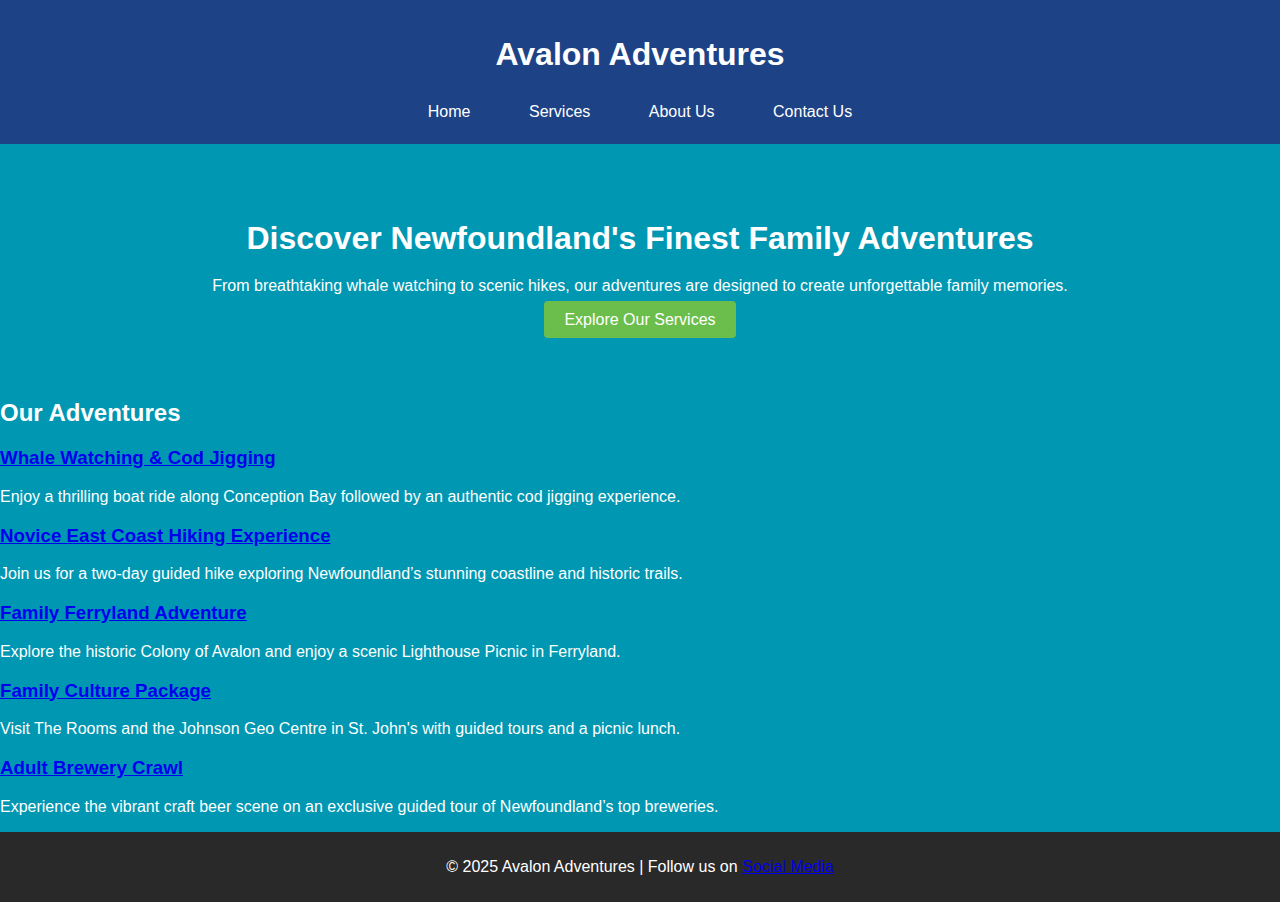
<file: index.html>
<!DOCTYPE html>
<html lang="en">
<head>
  <meta charset="UTF-8" />
  <meta name="viewport" content="width=device-width, initial-scale=1.0" />
  <title>Avalon Adventures - Home</title>
  <link rel="stylesheet" href="styles.css" />
</head>
<body>
  <header>
    <h1>Avalon Adventures</h1>
    <nav>
      <ul class="nav-menu">
        <li><a href="index.html">Home</a></li>
        <li class="dropdown">
          <a href="javascript:void(0)" class="dropbtn">Services</a>
          <ul class="dropdown-content">
            <li><a href="whale-watching-cod-jigging.html">Whale Watching &amp; Cod Jigging</a></li>
            <li><a href="novice-east-hike.html">Novice East Coast Hiking Experience</a></li>
            <li><a href="family-ferryland-adventure.html">Family Ferryland Adventure</a></li>
            <li><a href="family-culture-package.html">Family Culture Package</a></li>
            <li><a href="brewery-crawl.html">Adult Brewery Crawl</a></li>
          </ul>
        </li>
        <li><a href="about.html">About Us</a></li>
        <li><a href="contact.html">Contact Us</a></li>
      </ul>
    </nav>
  </header>
  
  <main>
    <section class="hero">
      <h2>Discover Newfoundland's Finest Family Adventures</h2>
      <p>From breathtaking whale watching to scenic hikes, our adventures are designed to create unforgettable family memories.</p>
      <a href="services.html" class="cta">Explore Our Services</a>
    </section>
    
    <section class="services-preview">
      <h2>Our Adventures</h2>
      <div class="service-list">
        <div class="service-item">
          <h3><a href="services.html#whale-watching">Whale Watching &amp; Cod Jigging</a></h3>
          <p>Enjoy a thrilling boat ride along Conception Bay followed by an authentic cod jigging experience.</p>
        </div>
        <div class="service-item">
          <h3><a href="services.html#east-hike">Novice East Coast Hiking Experience</a></h3>
          <p>Join us for a two-day guided hike exploring Newfoundland’s stunning coastline and historic trails.</p>
        </div>
        <div class="service-item">
          <h3><a href="services.html#ferryland-adventure">Family Ferryland Adventure</a></h3>
          <p>Explore the historic Colony of Avalon and enjoy a scenic Lighthouse Picnic in Ferryland.</p>
        </div>
        <div class="service-item">
          <h3><a href="services.html#culture-package">Family Culture Package</a></h3>
          <p>Visit The Rooms and the Johnson Geo Centre in St. John's with guided tours and a picnic lunch.</p>
        </div>
        <div class="service-item">
          <h3><a href="services.html#brewery-crawl">Adult Brewery Crawl</a></h3>
          <p>Experience the vibrant craft beer scene on an exclusive guided tour of Newfoundland’s top breweries.</p>
        </div>
      </div>
    </section>
  </main>

  
  <footer>
    <p>&copy; 2025 Avalon Adventures | Follow us on <a href="#">Social Media</a></p>
  </footer>
</body>
</html>
</file>
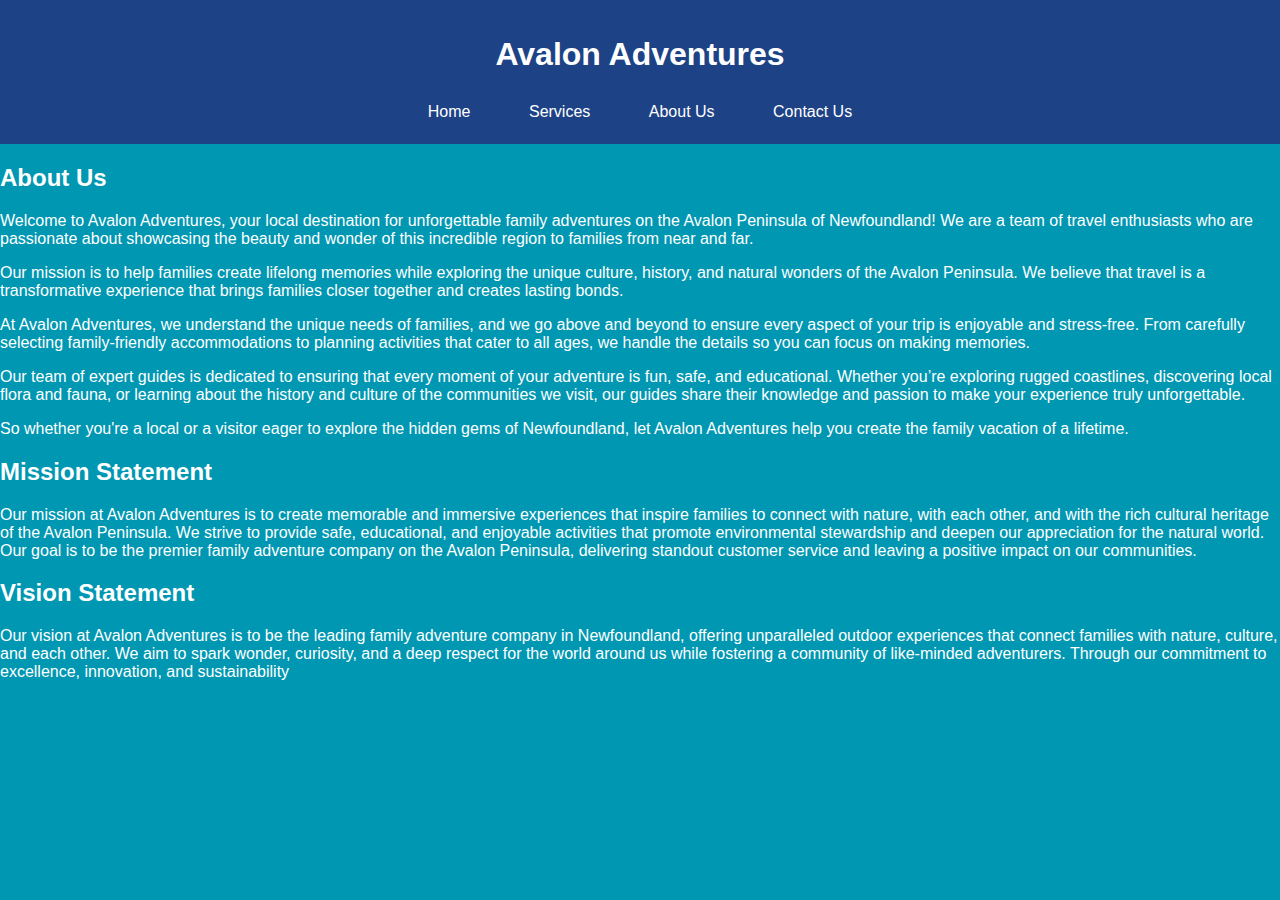
<file: about.html>
<!DOCTYPE html>
<html lang="en">
<head>
  <meta charset="UTF-8" />
  <meta name="viewport" content="width=device-width, initial-scale=1.0" />
  <title>About Us - Avalon Adventures</title>
  <link rel="stylesheet" href="styles.css" />
</head>
<body>
  <header>
    <h1>Avalon Adventures</h1>
    <nav>
      <ul class="nav-menu">
        <li><a href="index.html">Home</a></li>
        <li class="dropdown">
          <a href="javascript:void(0)" class="dropbtn">Services</a>
          <ul class="dropdown-content">
            <li><a href="whale-watching-cod-jigging.html">Whale Watching &amp; Cod Jigging</a></li>
            <li><a href="novice-east-hike.html">Novice East Coast Hiking Experience</a></li>
            <li><a href="family-ferryland-adventure.html">Family Ferryland Adventure</a></li>
            <li><a href="family-culture-package.html">Family Culture Package</a></li>
            <li><a href="brewery-crawl.html">Adult Brewery Crawl</a></li>
          </ul>
        </li>
        <li><a href="about.html">About Us</a></li>
        <li><a href="contact.html">Contact Us</a></li>
      </ul>
    </nav>
  </header>

  <main>
    <!-- About Us Intro -->
    <section class="about-intro">
      <h2>About Us</h2>
      <p>
        Welcome to Avalon Adventures, your local destination for unforgettable family adventures on the Avalon Peninsula of Newfoundland! We are a team of travel enthusiasts who are passionate about showcasing the beauty and wonder of this incredible region to families from near and far.
      </p>
      <p>
        Our mission is to help families create lifelong memories while exploring the unique culture, history, and natural wonders of the Avalon Peninsula. We believe that travel is a transformative experience that brings families closer together and creates lasting bonds.
      </p>
      <p>
        At Avalon Adventures, we understand the unique needs of families, and we go above and beyond to ensure every aspect of your trip is enjoyable and stress-free. From carefully selecting family-friendly accommodations to planning activities that cater to all ages, we handle the details so you can focus on making memories.
      </p>
      <p>
        Our team of expert guides is dedicated to ensuring that every moment of your adventure is fun, safe, and educational. Whether you’re exploring rugged coastlines, discovering local flora and fauna, or learning about the history and culture of the communities we visit, our guides share their knowledge and passion to make your experience truly unforgettable.
      </p>
      <p>
        So whether you're a local or a visitor eager to explore the hidden gems of Newfoundland, let Avalon Adventures help you create the family vacation of a lifetime.
      </p>
    </section>

    <!-- Mission Statement -->
    <section class="mission">
      <h2>Mission Statement</h2>
      <p>
        Our mission at Avalon Adventures is to create memorable and immersive experiences that inspire families to connect with nature, with each other, and with the rich cultural heritage of the Avalon Peninsula. We strive to provide safe, educational, and enjoyable activities that promote environmental stewardship and deepen our appreciation for the natural world. Our goal is to be the premier family adventure company on the Avalon Peninsula, delivering standout customer service and leaving a positive impact on our communities.
      </p>
    </section>

    <!-- Vision Statement -->
    <section class="vision">
      <h2>Vision Statement</h2>
      <p>
        Our vision at Avalon Adventures is to be the leading family adventure company in Newfoundland, offering unparalleled outdoor experiences that connect families with nature, culture, and each other. We aim to spark wonder, curiosity, and a deep respect for the world around us while fostering a community of like-minded adventurers. Through our commitment to excellence, innovation, and sustainability
</file>
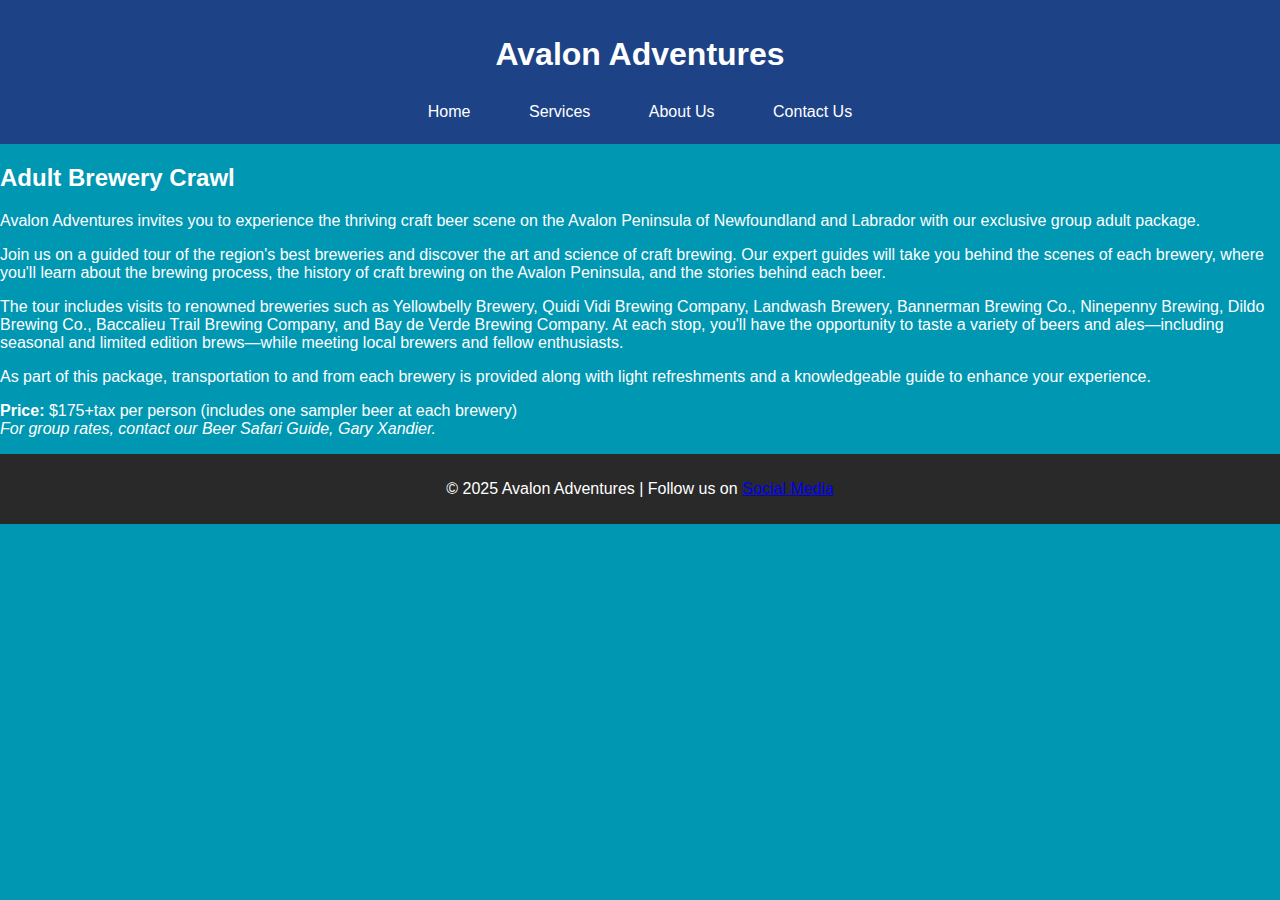
<file: brewery-crawl.html>
<!DOCTYPE html>
<html lang="en">
<head>
  <meta charset="UTF-8" />
  <meta name="viewport" content="width=device-width, initial-scale=1.0" />
  <title>Adult Brewery Crawl - Avalon Adventures</title>
  <link rel="stylesheet" href="styles.css" />
</head>
<body>
  <header>
    <h1>Avalon Adventures</h1>
    <nav>
      <ul class="nav-menu">
        <li><a href="index.html">Home</a></li>
        <li class="dropdown">
          <a href="javascript:void(0)" class="dropbtn">Services</a>
          <ul class="dropdown-content">
            <li><a href="whale-watching-cod-jigging.html">Whale Watching</a></li>
            <li><a href="novice-east-hike.html">Novice East Coast Hiking Experience</a></li>
            <li><a href="family-ferryland-adventure.html">Family Ferryland Adventure</a></li>
            <li><a href="family-culture-package.html">Family Culture Package</a></li>
            <li><a href="brewery-crawl.html">Adult Brewery Crawl</a></li>
          </ul>
        </li>
        <li><a href="about.html">About Us</a></li>
        <li><a href="contact.html">Contact Us</a></li>
      </ul>
    </nav>
  </header>
  
  <main>
    <article>
      <h2>Adult Brewery Crawl</h2>
      <p>
        Avalon Adventures invites you to experience the thriving craft beer scene on the Avalon Peninsula of Newfoundland and Labrador with our exclusive group adult package.
      </p>
      <p>
        Join us on a guided tour of the region's best breweries and discover the art and science of craft brewing. Our expert guides will take you behind the scenes of each brewery, where you'll learn about the brewing process, the history of craft brewing on the Avalon Peninsula, and the stories behind each beer.
      </p>
      <p>
        The tour includes visits to renowned breweries such as Yellowbelly Brewery, Quidi Vidi Brewing Company, Landwash Brewery, Bannerman Brewing Co., Ninepenny Brewing, Dildo Brewing Co., Baccalieu Trail Brewing Company, and Bay de Verde Brewing Company. At each stop, you'll have the opportunity to taste a variety of beers and ales—including seasonal and limited edition brews—while meeting local brewers and fellow enthusiasts.
      </p>
      <p>
        As part of this package, transportation to and from each brewery is provided along with light refreshments and a knowledgeable guide to enhance your experience.
      </p>
      <p>
        <strong>Price:</strong> $175+tax per person (includes one sampler beer at each brewery)<br/>
        <em>For group rates, contact our Beer Safari Guide, Gary Xandier.</em>
      </p>
    </article>
  </main>
  
  <footer>
    <p>&copy; 2025 Avalon Adventures | Follow us on <a href="#">Social Media</a></p>
  </footer>
</body>
</html>
</file>
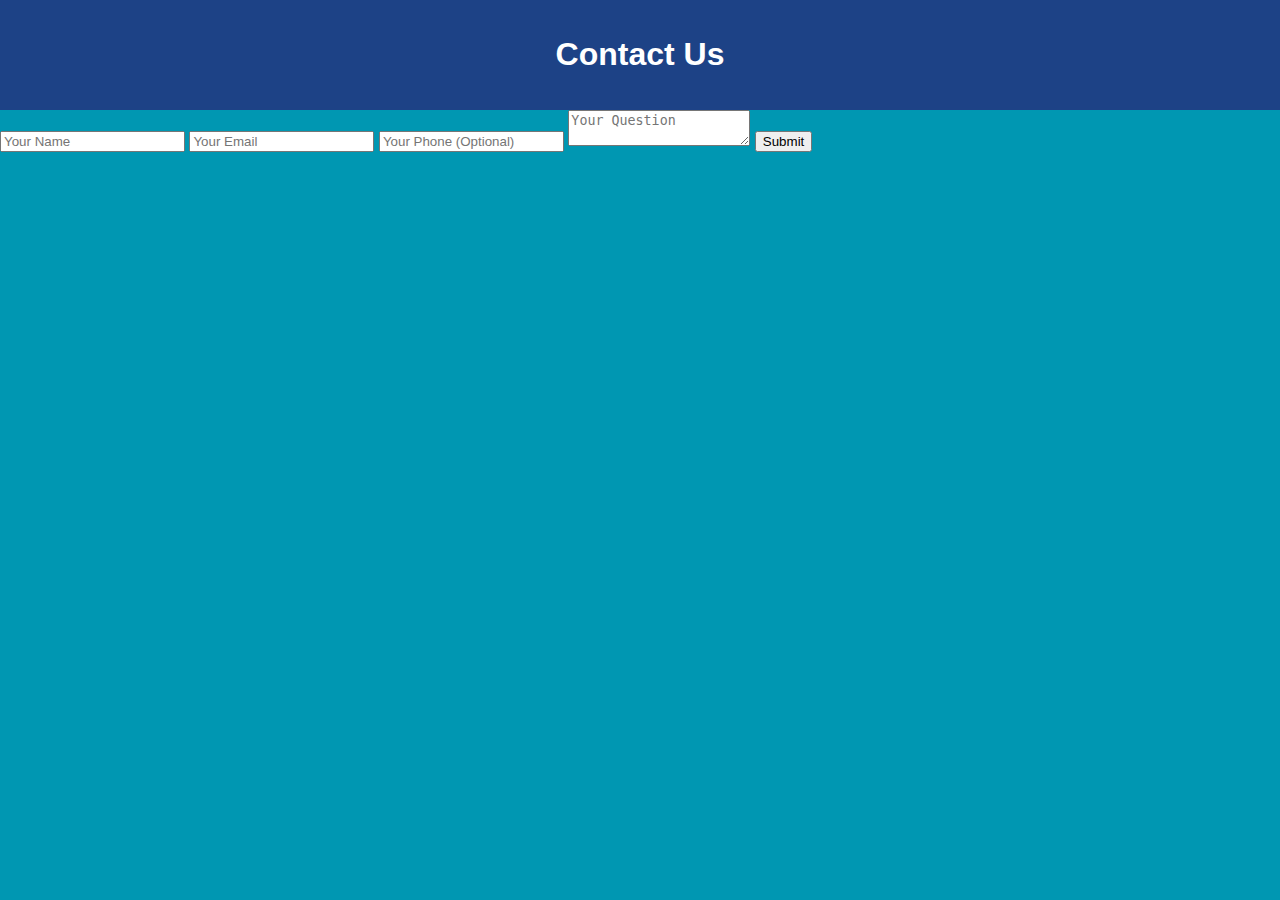
<file: contact.html>
<!DOCTYPE html>
<html lang="en">
<head>
    <meta charset="UTF-8">
    <meta name="viewport" content="width=device-width, initial-scale=1.0">
    <title>Contact Us - Avalon Adventures</title>
    <link rel="stylesheet" href="styles.css">
</head>
<body>
    <header>
        <h1>Contact Us</h1>
    </header>
    
    <main>
        <form name="contactForm" onsubmit="return validateForm()">
            <input type="text" name="name" placeholder="Your Name" required>
            <input type="email" name="email" placeholder="Your Email" required>
            <input type="text" name="phone" placeholder="Your Phone (Optional)">
            <textarea name="question" placeholder="Your Question" required></textarea>
            <button type="submit">Submit</button>
        </form>
    </main>

    <script>
        function validateForm() {
            let name = document.forms["contactForm"]["name"].value;
            let email = document.forms["contactForm"]["email"].value;
            let question = document.forms["contactForm"]["question"].value;

            if (name === "" || email === "" || question === "") {
                alert("Please fill out all required fields.");
                return false;
            }
        }
    </script>
</body>
</html>
</file>
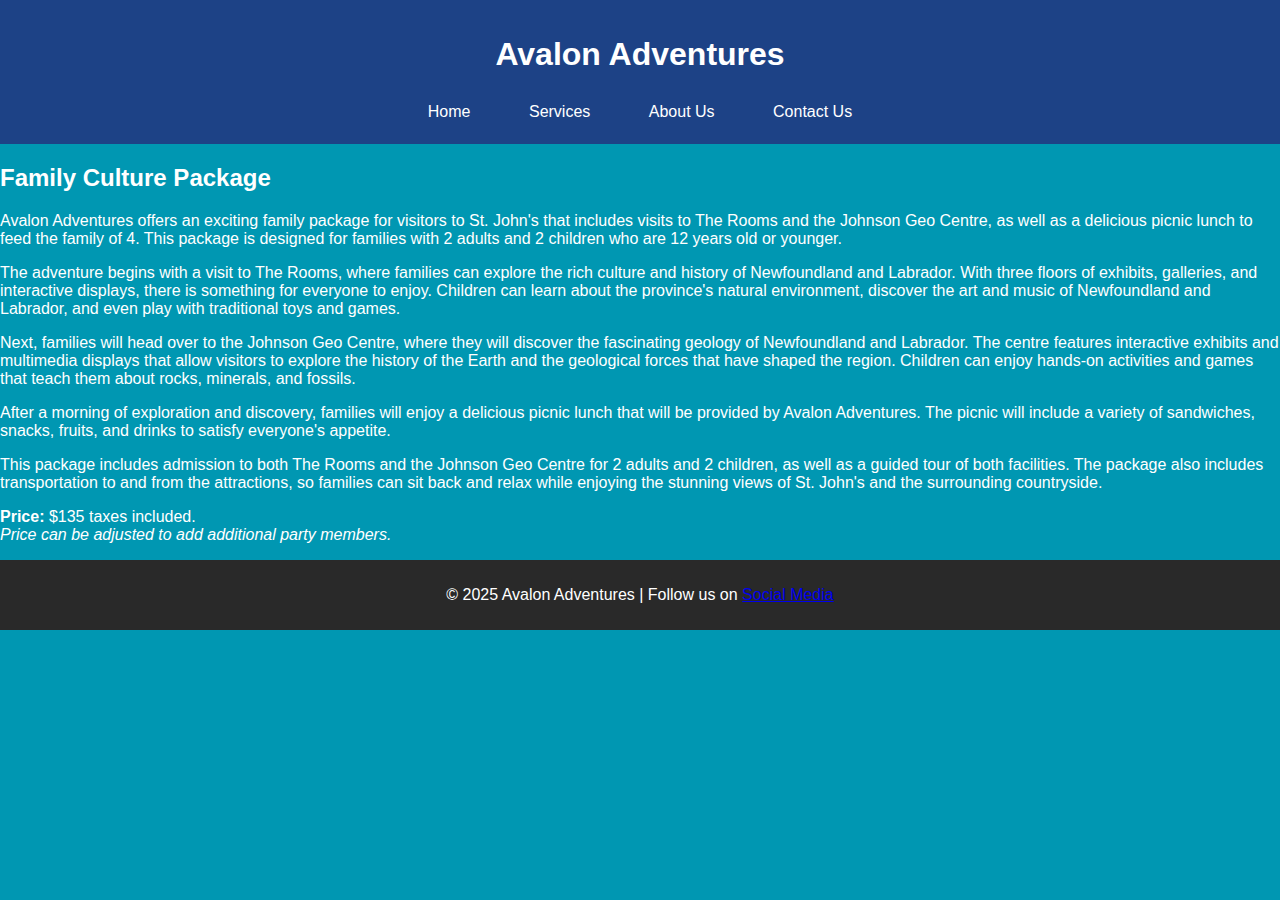
<file: family-culture-package.html>
<!DOCTYPE html>
<html lang="en">
<head>
  <meta charset="UTF-8" />
  <meta name="viewport" content="width=device-width, initial-scale=1.0" />
  <title>Family Culture Package - Avalon Adventures</title>
  <link rel="stylesheet" href="styles.css" />
</head>
<body>
  <header>
    <h1>Avalon Adventures</h1>
    <nav>
      <ul class="nav-menu">
        <li><a href="index.html">Home</a></li>
        <li class="dropdown">
          <a href="javascript:void(0)" class="dropbtn">Services</a>
          <ul class="dropdown-content">
            <li><a href="whale-watching-cod-jigging.html">Whale Watching</a></li>
            <li><a href="novice-east-hike.html">Novice East Coast Hiking Experience</a></li>
            <li><a href="family-ferryland-adventure.html">Family Ferryland Adventure</a></li>
            <li><a href="family-culture-package.html">Family Culture Package</a></li>
            <li><a href="brewery-crawl.html">Adult Brewery Crawl</a></li>
          </ul>
        </li>
        <li><a href="about.html">About Us</a></li>
        <li><a href="contact.html">Contact Us</a></li>
      </ul>
    </nav>
  </header>
  
  <main>
    <article>
      <h2>Family Culture Package</h2>
      <p>
        Avalon Adventures offers an exciting family package for visitors to St. John's that includes visits to The Rooms and the Johnson Geo Centre, as well as a delicious picnic lunch to feed the family of 4. This package is designed for families with 2 adults and 2 children who are 12 years old or younger.
      </p>
      <p>
        The adventure begins with a visit to The Rooms, where families can explore the rich culture and history of Newfoundland and Labrador. With three floors of exhibits, galleries, and interactive displays, there is something for everyone to enjoy. Children can learn about the province's natural environment, discover the art and music of Newfoundland and Labrador, and even play with traditional toys and games.
      </p>
      <p>
        Next, families will head over to the Johnson Geo Centre, where they will discover the fascinating geology of Newfoundland and Labrador. The centre features interactive exhibits and multimedia displays that allow visitors to explore the history of the Earth and the geological forces that have shaped the region. Children can enjoy hands-on activities and games that teach them about rocks, minerals, and fossils.
      </p>
      <p>
        After a morning of exploration and discovery, families will enjoy a delicious picnic lunch that will be provided by Avalon Adventures. The picnic will include a variety of sandwiches, snacks, fruits, and drinks to satisfy everyone's appetite.
      </p>
      <p>
        This package includes admission to both The Rooms and the Johnson Geo Centre for 2 adults and 2 children, as well as a guided tour of both facilities. The package also includes transportation to and from the attractions, so families can sit back and relax while enjoying the stunning views of St. John's and the surrounding countryside.
      </p>
      <p>
        <strong>Price:</strong> $135 taxes included.<br/>
        <em>Price can be adjusted to add additional party members.</em>
      </p>
    </article>
  </main>
  
  <footer>
    <p>&copy; 2025 Avalon Adventures | Follow us on <a href="#">Social Media</a></p>
  </footer>
</body>
</html>
</file>
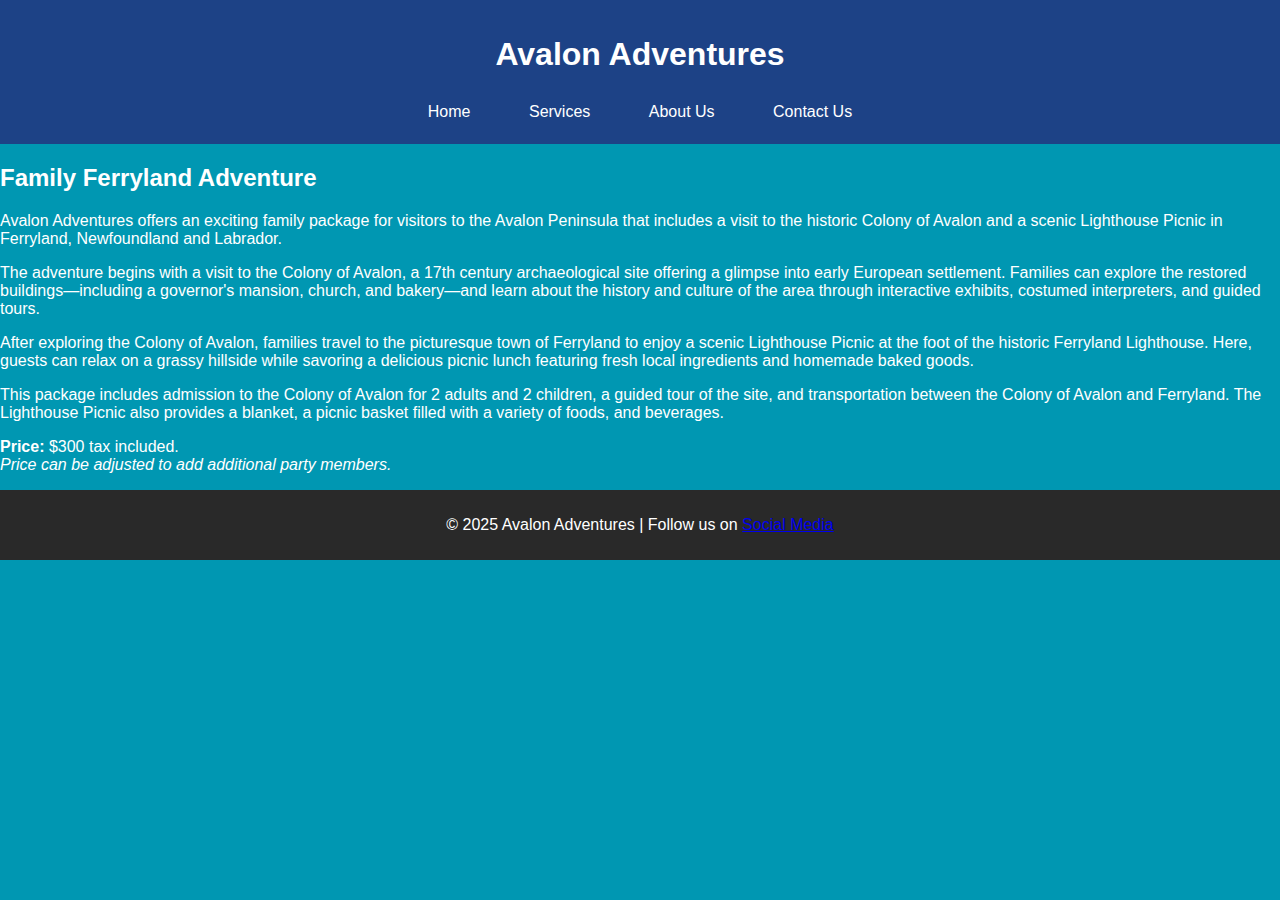
<file: family-ferryland-adventure.html>
<!DOCTYPE html>
<html lang="en">
<head>
  <meta charset="UTF-8" />
  <meta name="viewport" content="width=device-width, initial-scale=1.0" />
  <title>Family Ferryland Adventure - Avalon Adventures</title>
  <link rel="stylesheet" href="styles.css" />
</head>
<body>
  <header>
    <h1>Avalon Adventures</h1>
    <nav>
      <ul class="nav-menu">
        <li><a href="index.html">Home</a></li>
        <li class="dropdown">
          <a href="javascript:void(0)" class="dropbtn">Services</a>
          <ul class="dropdown-content">
            <li><a href="whale-watching-cod-jigging.html">Whale Watching</a></li>
            <li><a href="novice-east-hike.html">Novice East Coast Hiking Experience</a></li>
            <li><a href="family-ferryland-adventure.html">Family Ferryland Adventure</a></li>
            <li><a href="family-culture-package.html">Family Culture Package</a></li>
            <li><a href="brewery-crawl.html">Adult Brewery Crawl</a></li>
          </ul>
        </li>
        <li><a href="about.html">About Us</a></li>
        <li><a href="contact.html">Contact Us</a></li>
      </ul>
    </nav>
  </header>
  
  <main>
    <article>
      <h2>Family Ferryland Adventure</h2>
      <p>
        Avalon Adventures offers an exciting family package for visitors to the Avalon Peninsula that includes a visit to the historic Colony of Avalon and a scenic Lighthouse Picnic in Ferryland, Newfoundland and Labrador.
      </p>
      <p>
        The adventure begins with a visit to the Colony of Avalon, a 17th century archaeological site offering a glimpse into early European settlement. Families can explore the restored buildings—including a governor's mansion, church, and bakery—and learn about the history and culture of the area through interactive exhibits, costumed interpreters, and guided tours.
      </p>
      <p>
        After exploring the Colony of Avalon, families travel to the picturesque town of Ferryland to enjoy a scenic Lighthouse Picnic at the foot of the historic Ferryland Lighthouse. Here, guests can relax on a grassy hillside while savoring a delicious picnic lunch featuring fresh local ingredients and homemade baked goods.
      </p>
      <p>
        This package includes admission to the Colony of Avalon for 2 adults and 2 children, a guided tour of the site, and transportation between the Colony of Avalon and Ferryland. The Lighthouse Picnic also provides a blanket, a picnic basket filled with a variety of foods, and beverages.
      </p>
      <p>
        <strong>Price:</strong> $300 tax included.<br/>
        <em>Price can be adjusted to add additional party members.</em>
      </p>
    </article>
  </main>
  
  <footer>
    <p>&copy; 2025 Avalon Adventures | Follow us on <a href="#">Social Media</a></p>
  </footer>
</body>
</html>
</file>
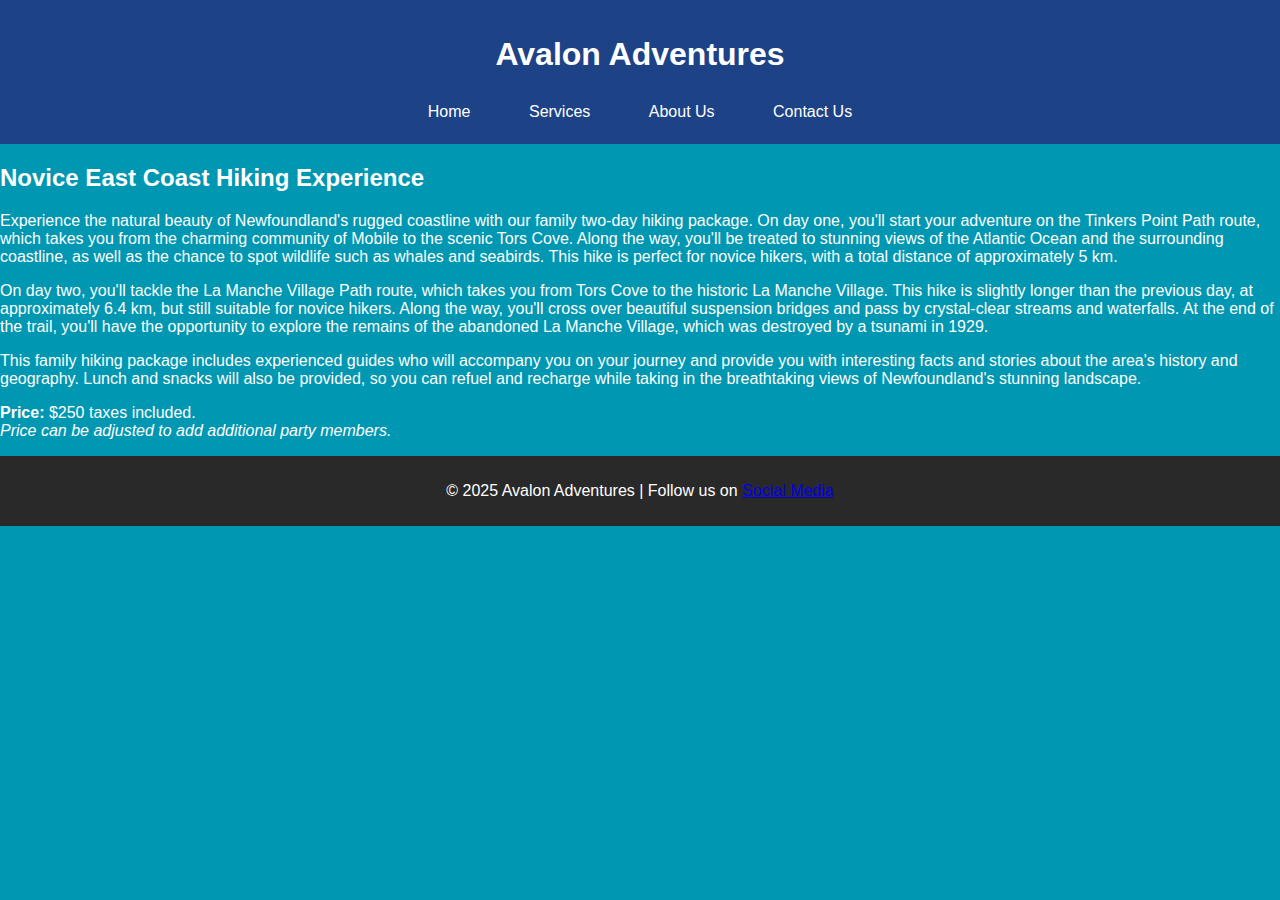
<file: novice-east-hike.html>
<!DOCTYPE html>
<html lang="en">
<head>
  <meta charset="UTF-8" />
  <meta name="viewport" content="width=device-width, initial-scale=1.0" />
  <title>Novice East Coast Hiking Experience - Avalon Adventures</title>
  <link rel="stylesheet" href="styles.css" />
</head>
<body>
  <header>
    <h1>Avalon Adventures</h1>
    <nav>
      <ul class="nav-menu">
        <li><a href="index.html">Home</a></li>
        <li class="dropdown">
          <a href="javascript:void(0)" class="dropbtn">Services</a>
          <ul class="dropdown-content">
            <li><a href="whale-watching-cod-jigging.html">Whale Watching</a></li>
            <li><a href="novice-east-hike.html">Novice East Coast Hiking Experience</a></li>
            <li><a href="family-ferryland-adventure.html">Family Ferryland Adventure</a></li>
            <li><a href="family-culture-package.html">Family Culture Package</a></li>
            <li><a href="brewery-crawl.html">Adult Brewery Crawl</a></li>
          </ul>
        </li>
        <li><a href="about.html">About Us</a></li>
        <li><a href="contact.html">Contact Us</a></li>
      </ul>
    </nav>
  </header>
  
  <main>
    <article>
      <h2>Novice East Coast Hiking Experience</h2>
      <p>
        Experience the natural beauty of Newfoundland's rugged coastline with our family two-day hiking package. On day one, you'll start your adventure on the Tinkers Point Path route, which takes you from the charming community of Mobile to the scenic Tors Cove. Along the way, you'll be treated to stunning views of the Atlantic Ocean and the surrounding coastline, as well as the chance to spot wildlife such as whales and seabirds. This hike is perfect for novice hikers, with a total distance of approximately 5 km.
      </p>
      <p>
        On day two, you'll tackle the La Manche Village Path route, which takes you from Tors Cove to the historic La Manche Village. This hike is slightly longer than the previous day, at approximately 6.4 km, but still suitable for novice hikers. Along the way, you'll cross over beautiful suspension bridges and pass by crystal-clear streams and waterfalls. At the end of the trail, you'll have the opportunity to explore the remains of the abandoned La Manche Village, which was destroyed by a tsunami in 1929.
      </p>
      <p>
        This family hiking package includes experienced guides who will accompany you on your journey and provide you with interesting facts and stories about the area's history and geography. Lunch and snacks will also be provided, so you can refuel and recharge while taking in the breathtaking views of Newfoundland's stunning landscape.
      </p>
      <p>
        <strong>Price:</strong> $250 taxes included.<br/>
        <em>Price can be adjusted to add additional party members.</em>
      </p>
    </article>
  </main>
  
  <footer>
    <p>&copy; 2025 Avalon Adventures | Follow us on <a href="#">Social Media</a></p>
  </footer>
</body>
</html>
</file>
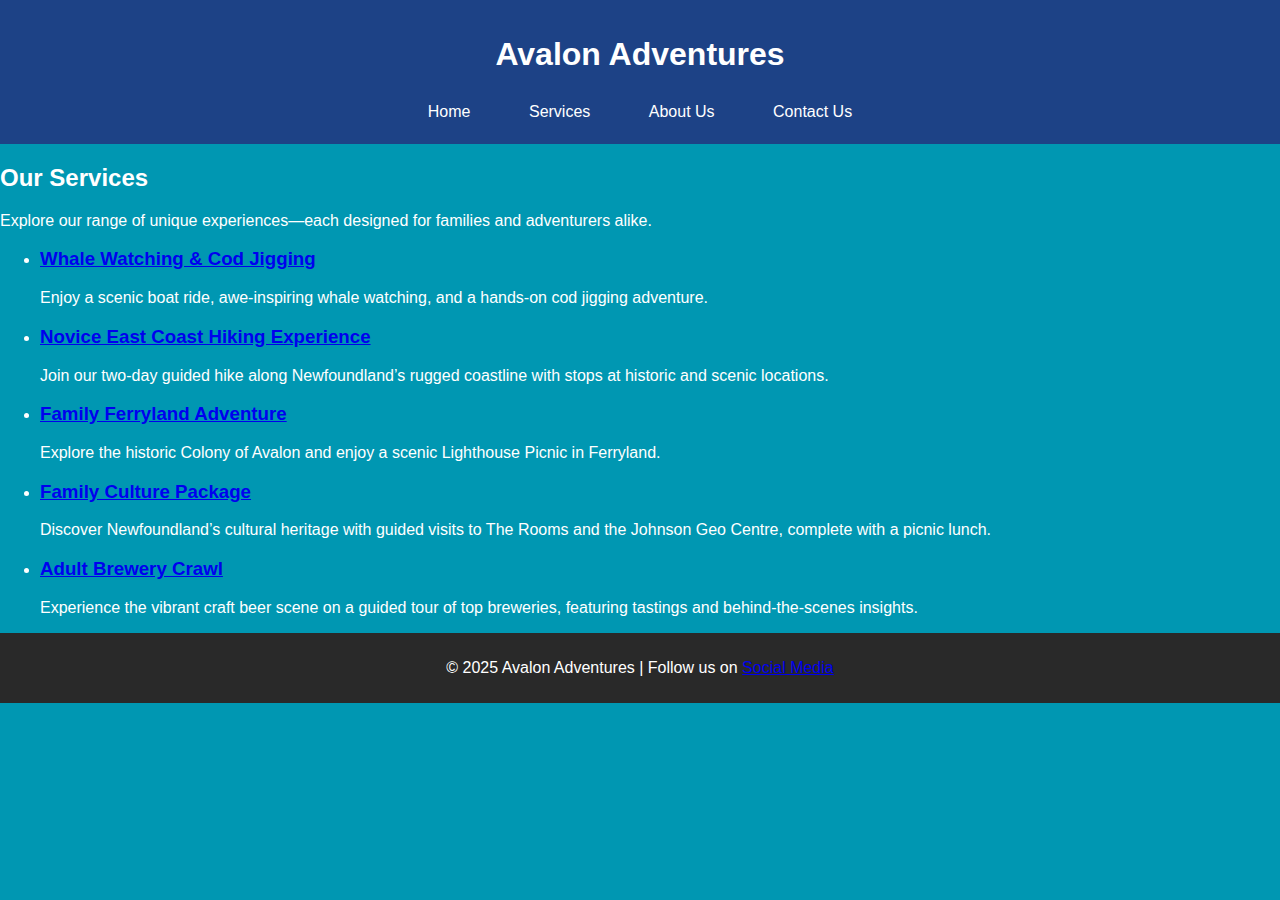
<file: services.html>
<!DOCTYPE html>
<html lang="en">
<head>
  <meta charset="UTF-8" />
  <meta name="viewport" content="width=device-width, initial-scale=1.0" />
  <title>Services - Avalon Adventures</title>
  <link rel="stylesheet" href="styles.css" />
</head>
<body>
  <header>
    <h1>Avalon Adventures</h1>
    <nav>
      <ul class="nav-menu">
        <li><a href="index.html">Home</a></li>
        <li class="dropdown">
          <a href="javascript:void(0)" class="dropbtn">Services</a>
          <ul class="dropdown-content">
            <li><a href="whale-watching-cod-jigging.html">Whale Watching &amp; Cod Jigging</a></li>
            <li><a href="novice-east-hike.html">Novice East Coast Hiking Experience</a></li>
            <li><a href="family-ferryland-adventure.html">Family Ferryland Adventure</a></li>
            <li><a href="family-culture-package.html">Family Culture Package</a></li>
            <li><a href="brewery-crawl.html">Adult Brewery Crawl</a></li>
          </ul>
        </li>
        <li><a href="about.html">About Us</a></li>
        <li><a href="contact.html">Contact Us</a></li>
      </ul>
    </nav>
  </header>
  
  <main>
    <section class="services-overview">
      <h2>Our Services</h2>
      <p>
        Explore our range of unique experiences—each designed for families and adventurers alike.
      </p>
      <ul class="service-list">
        <li>
          <h3><a href="whale-watching-cod-jigging.html">Whale Watching &amp; Cod Jigging</a></h3>
          <p>
            Enjoy a scenic boat ride, awe-inspiring whale watching, and a hands-on cod jigging adventure.
          </p>
        </li>
        <li>
          <h3><a href="novice-east-hike.html">Novice East Coast Hiking Experience</a></h3>
          <p>
            Join our two-day guided hike along Newfoundland’s rugged coastline with stops at historic and scenic locations.
          </p>
        </li>
        <li>
          <h3><a href="family-ferryland-adventure.html">Family Ferryland Adventure</a></h3>
          <p>
            Explore the historic Colony of Avalon and enjoy a scenic Lighthouse Picnic in Ferryland.
          </p>
        </li>
        <li>
          <h3><a href="family-culture-package.html">Family Culture Package</a></h3>
          <p>
            Discover Newfoundland’s cultural heritage with guided visits to The Rooms and the Johnson Geo Centre, complete with a picnic lunch.
          </p>
        </li>
        <li>
          <h3><a href="brewery-crawl.html">Adult Brewery Crawl</a></h3>
          <p>
            Experience the vibrant craft beer scene on a guided tour of top breweries, featuring tastings and behind-the-scenes insights.
          </p>
        </li>
      </ul>
    </section>
  </main>
  
  <footer>
    <p>&copy; 2025 Avalon Adventures | Follow us on <a href="#">Social Media</a></p>
  </footer>
</body>
</html>
</file>
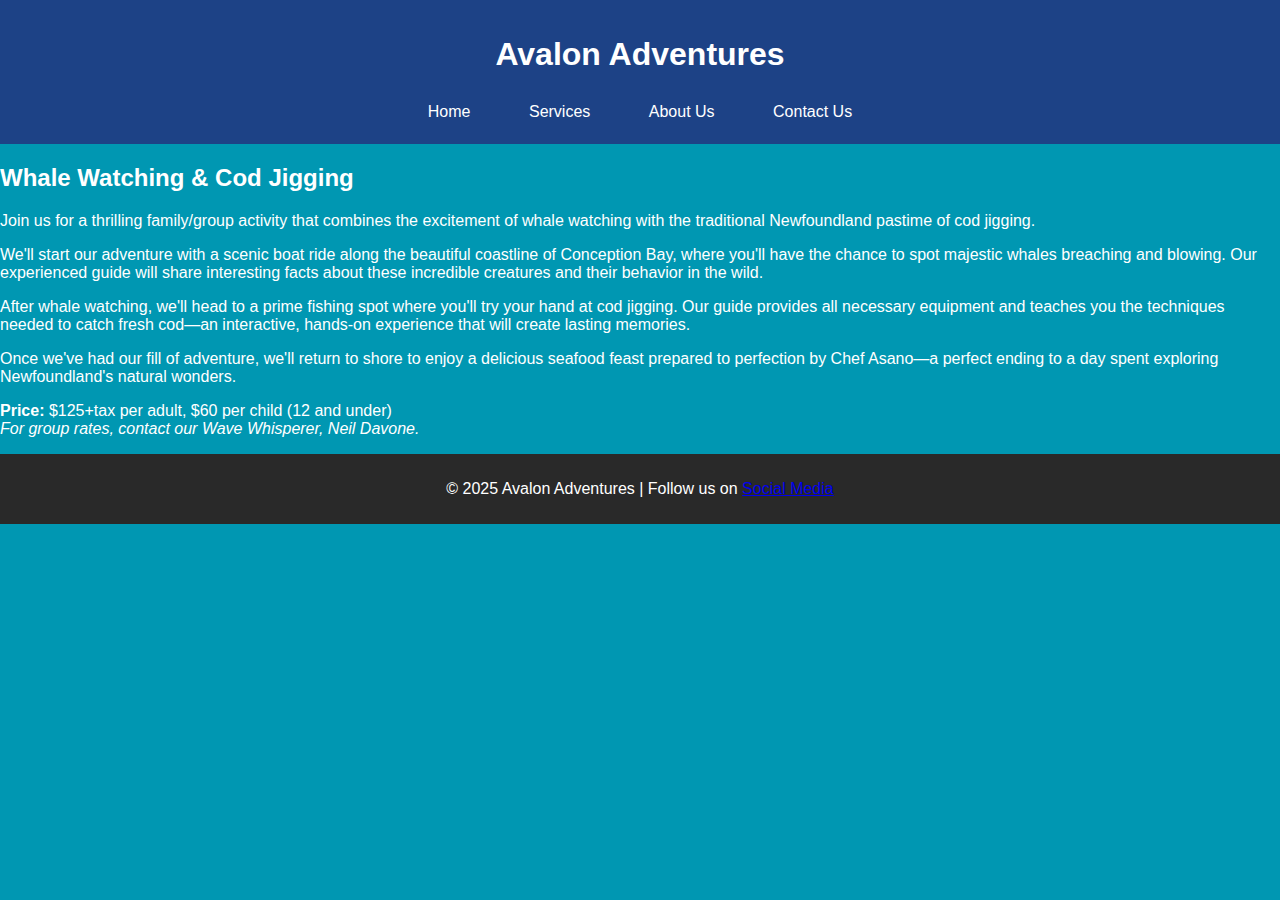
<file: whale-watching-cod-jigging.html>
<!DOCTYPE html>
<html lang="en">
<head>
  <meta charset="UTF-8" />
  <meta name="viewport" content="width=device-width, initial-scale=1.0" />
  <title>Whale Watching &amp; Cod Jigging - Avalon Adventures</title>
  <link rel="stylesheet" href="styles.css" />
</head>
<body>
  <header>
    <h1>Avalon Adventures</h1>
    <nav>
      <ul class="nav-menu">
        <li><a href="index.html">Home</a></li>
        <li class="dropdown">
          <a href="javascript:void(0)" class="dropbtn">Services</a>
          <ul class="dropdown-content">
            <li><a href="whale-watching-cod-jigging.html">Whale Watching</a></li>
            <li><a href="novice-east-hike.html">Novice East Coast Hiking Experience</a></li>
            <li><a href="family-ferryland-adventure.html">Family Ferryland Adventure</a></li>
            <li><a href="family-culture-package.html">Family Culture Package</a></li>
            <li><a href="brewery-crawl.html">Adult Brewery Crawl</a></li>
          </ul>
        </li>
        <li><a href="about.html">About Us</a></li>
        <li><a href="contact.html">Contact Us</a></li>
      </ul>
    </nav>
  </header>
  
  <main>
    <article>
      <h2>Whale Watching &amp; Cod Jigging</h2>
      <p>
        Join us for a thrilling family/group activity that combines the excitement of whale watching with the traditional Newfoundland pastime of cod jigging.
      </p>
      <p>
        We'll start our adventure with a scenic boat ride along the beautiful coastline of Conception Bay, where you'll have the chance to spot majestic whales breaching and blowing. Our experienced guide will share interesting facts about these incredible creatures and their behavior in the wild.
      </p>
      <p>
        After whale watching, we'll head to a prime fishing spot where you'll try your hand at cod jigging. Our guide provides all necessary equipment and teaches you the techniques needed to catch fresh cod—an interactive, hands-on experience that will create lasting memories.
      </p>
      <p>
        Once we've had our fill of adventure, we'll return to shore to enjoy a delicious seafood feast prepared to perfection by Chef Asano—a perfect ending to a day spent exploring Newfoundland's natural wonders.
      </p>
      <p>
        <strong>Price:</strong> $125+tax per adult, $60 per child (12 and under)<br/>
        <em>For group rates, contact our Wave Whisperer, Neil Davone.</em>
      </p>
    </article>
  </main>
  
  <footer>
    <p>&copy; 2025 Avalon Adventures | Follow us on <a href="#">Social Media</a></p>
  </footer>
</body>
</html>
</file>
<file: styles.css>
/* Base Styles */
body {
    font-family: Tahoma, sans-serif;
    margin: 0;
    padding: 0;
    background-color: #0097b2;
    color: white;
  }
  
  header {
    background-color: #1d4286;
    padding: 15px;
    text-align: center;
  }
  
  /* Navigation Menu Styles */
  .nav-menu {
    list-style: none;
    margin: 0;
    padding: 0;
  }
  
  .nav-menu li {
    display: inline-block;
    position: relative;
    margin: 0 15px;
  }
  
  .nav-menu li a {
    color: white;
    text-decoration: none;
    padding: 8px 12px;
    display: block;
  }
  
  /* Dropdown Styles */
  .dropdown-content {
    display: none;
    position: absolute;
    background-color: #1d4286;
    min-width: 220px;
    z-index: 1;
    list-style: none;
    padding: 0;
    margin: 0;
  }
  
  .dropdown-content li {
    display: block;
  }
  
  .dropdown-content li a {
    padding: 10px 15px;
    color: white;
  }
  
  .dropdown:hover .dropdown-content {
    display: block;
  }
  
  /* Hero Section */
  .hero {
    text-align: center;
    padding: 50px 20px;
  }
  
  .hero h2 {
    font-size: 2em;
    margin-bottom: 20px;
  }
  
  .cta {
    background-color: #6cbe4c;
    padding: 10px 20px;
    color: white;
    text-decoration: none;
    border-radius: 4px;
  }
  
  /* Footer */
  footer {
    background-color: #292929;
    text-align: center;
    padding: 10px;
  }
</file>
